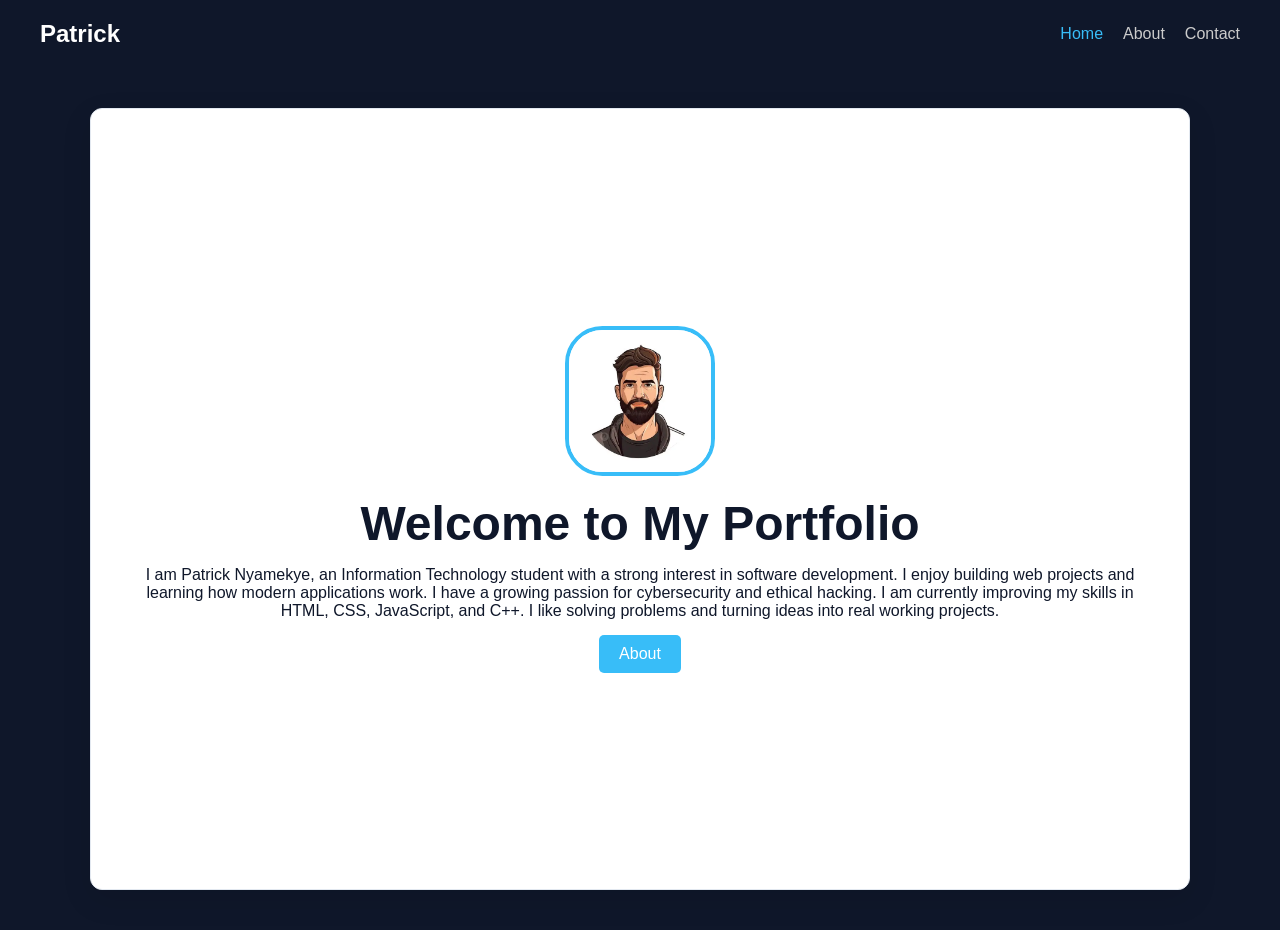
<file: patt/index.html>
<!DOCTYPE html>
<html lang="en">
<head>
  <meta charset="UTF-8">
  <meta name="viewport" content="width=device-width, initial-scale=1.0">
  <title>Patrick | Home</title>
  <link rel="stylesheet" href="patr.css">
</head>

<body>

  <!-- NAVBAR (OUTSIDE BOX) -->
  <nav>
    <h2 class="logo">Patrick</h2>
    <ul>
      <li><a href="indexx.html" class="active">Home</a></li>
      <li><a href="about.html">About</a></li>
      <li><a href="contact.html">Contact</a></li>
    </ul>
  </nav>

  <!-- BOXED CONTENT -->
  <div class="page-wrapper">

    <section class="hero">
      <img src="me.jpg" alt="Patrick Photo" class="hero-img">  
      <h1>Welcome to My Portfolio</h1>
      <p>I am Patrick Nyamekye, an Information Technology student with a strong interest in software development.
       I enjoy building web projects and learning how modern applications work.
       I have a growing passion for cybersecurity and ethical hacking.
       I am currently improving my skills in HTML, CSS, JavaScript, and C++.
       I like solving problems and turning ideas into real working projects.
      </p>
      <a href="about.html" class="btn">About</a>
    </section>

  </div>

</body>
</html>
</file>
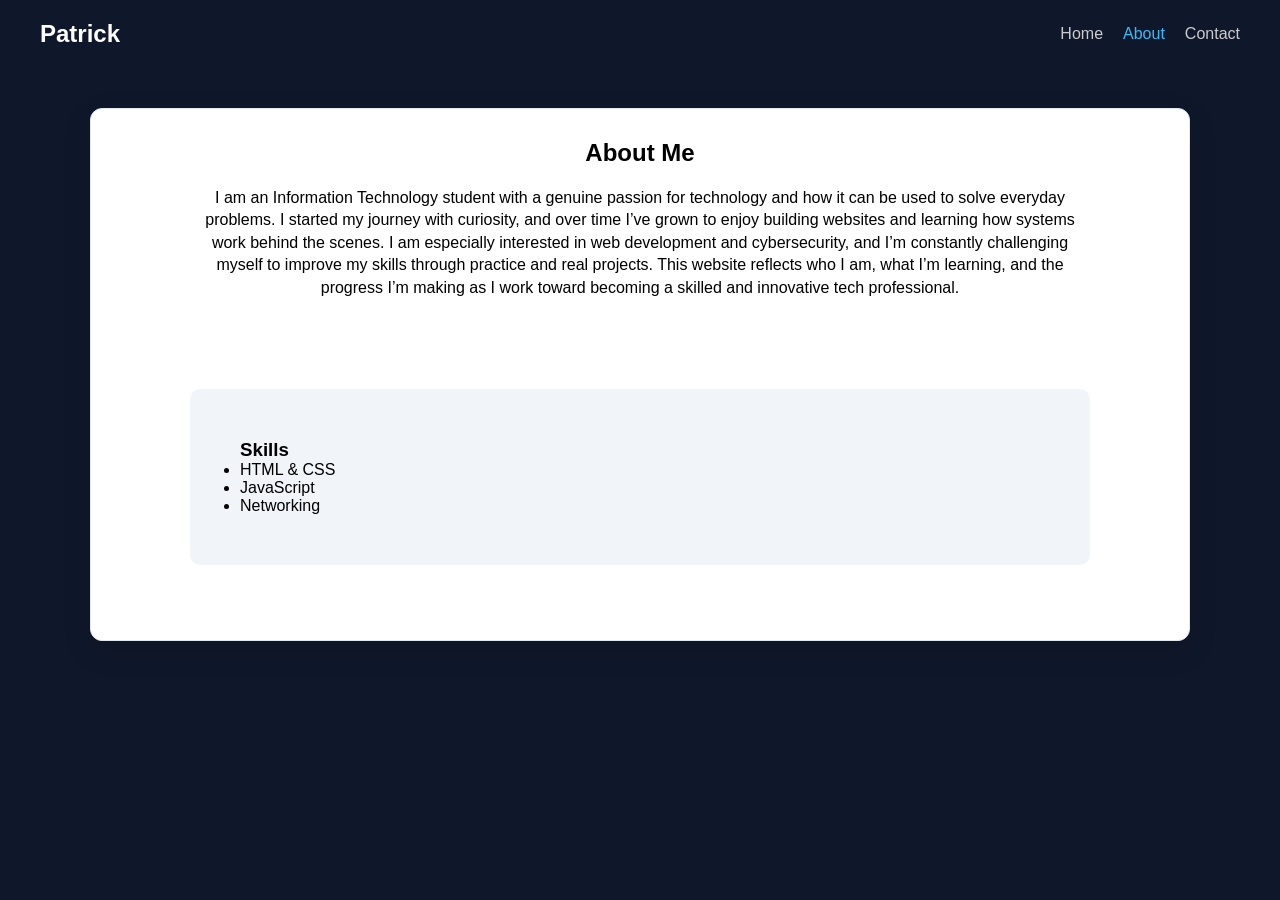
<file: patt/about.html>
<!DOCTYPE html>
<html lang="en">
<head>
  <meta charset="UTF-8">
  <meta name="viewport" content="width=device-width, initial-scale=1.0">
  <title>Patrick | About</title>
  <link rel="stylesheet" href="patr.css">
</head>

<body>

  <!-- NAVBAR -->
  <nav>
    <h2 class="logo">Patrick</h2>
    <ul>
      <li><a href="indexx.html">Home</a></li>
      <li><a href="about.html" class="active">About</a></li>
      <li><a href="contact.html">Contact</a></li>
    </ul>
  </nav>

  <!-- BOX -->
  <div class="page-wrapper">

    <section class="container">
      <h1>About Me</h1>
      <p>I am an Information Technology student with a genuine passion for technology and how it can be used to solve everyday problems. I started my journey with curiosity, and over time I’ve grown to enjoy building websites and learning how systems work behind the scenes. I am especially interested in web development and cybersecurity, and I’m constantly challenging myself to improve my skills through practice and real projects. This website reflects who I am, what I’m learning, and the progress I’m making as I work toward becoming a skilled and innovative tech professional.</p>

      <div class="card">
        <h3>Skills</h3>
        <ul>
          <li>HTML & CSS</li>
          <li>JavaScript</li>
          <li>Networking</li>
        </ul>
      </div>
    </section>

  </div>

</body>
</html>
</file>
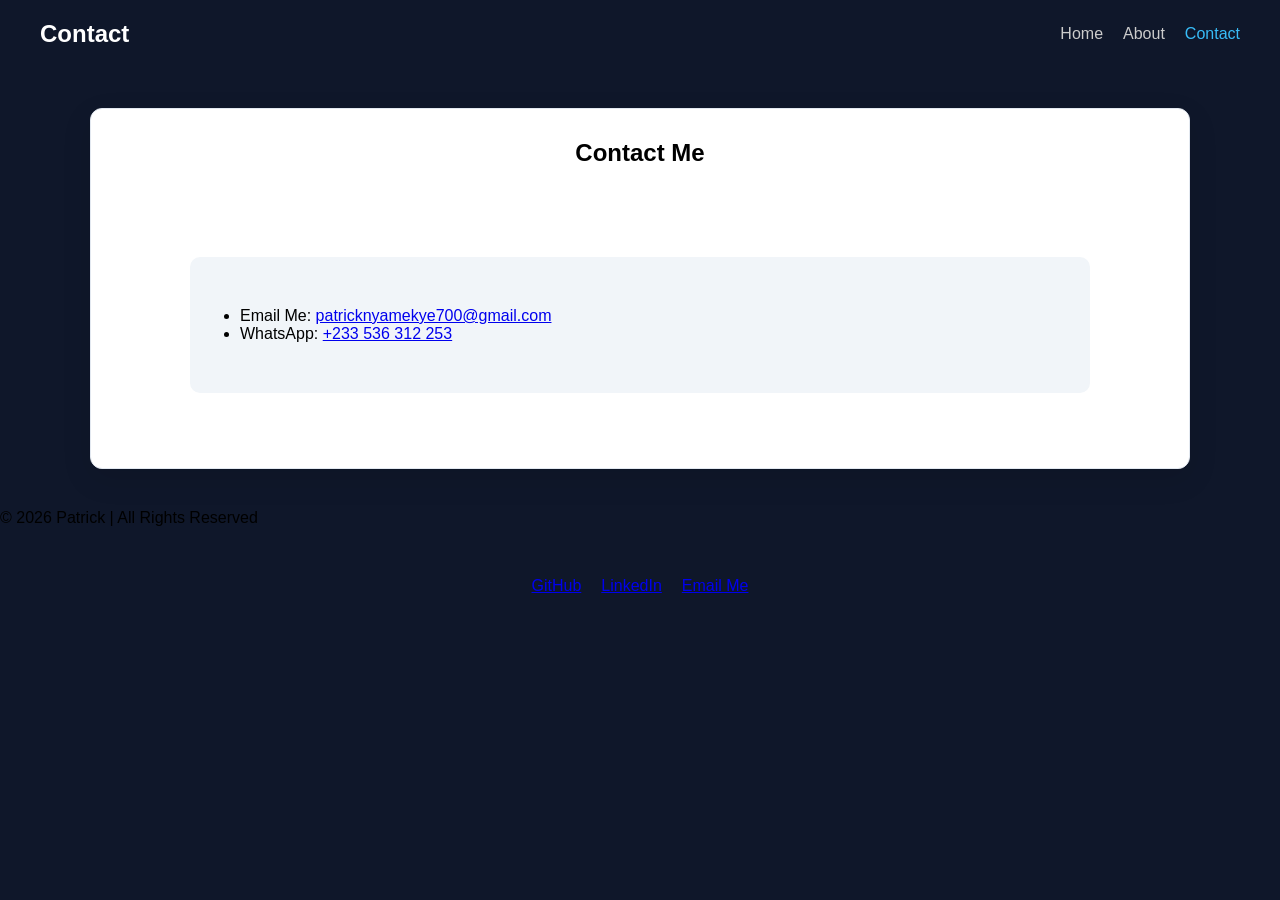
<file: patt/contact.html>
<!DOCTYPE html>
<html lang="en">
<head>
  <meta charset="UTF-8">
  <meta name="viewport" content="width=device-width, initial-scale=1.0">
  <title>Patrick | Contact</title>
  <link rel="stylesheet" href="patr.css">
</head>

<body>

  <!-- NAVBAR -->
  <nav>
    <h2 class="logo">Contact</h2>
    <ul>
      <li><a href="indexx.html">Home</a></li>
      <li><a href="about.html">About</a></li>
      <li><a href="contact.html" class="active">Contact</a></li>
    </ul>
  </nav>

  <!-- BOX -->
  <div class="page-wrapper">

    <section class="container">

      <h1>Contact Me</h1>
       <div class="card">
        <ul>
          <li> Email Me:
            <a href="https://mail.google.com/mail/?view=cm&fs=1&to=patricknyamekye700@gmail.com"
            target="_blank" class="email-link">patricknyamekye700@gmail.com
        </a>
        </li>
            <li>WhatsApp: <a href="https://wa.me/233536312253" target="_blank">+233 536 312 253</a></li>
            
        </ul>
      </div>
    </section>

  </div>
   <footer class="footer">
  <p>© 2026 Patrick | All Rights Reserved</p>

  <div class="footer-links">
    <a href="https://github.com/Patrick-70" target="_blank">GitHub</a>
    <a href="https://www.linkedin.com" target="_blank">LinkedIn</a>
    <a href="https://mail.google.com/mail/?view=cm&fs=1&to=patricknyamekye@gmail.com" target="_blank">
      Email Me
    </a>
  </div>
</footer>
</body>
</html>
</file>
<file: patt/patr.css>
/* RESET */
* {
  margin: 0;
  padding: 0;
  box-sizing: border-box;
  font-family: Arial, sans-serif;
}

/* BODY BACKGROUND */
body {
  background: #0f172a;
  animation: fadeIn 1s ease-in;
}

/* FADE IN */
@keyframes fadeIn {
  from { opacity: 0; }
  to { opacity: 1; }
}

/* NAVBAR (FULL WIDTH) */
nav {
  width: 100%;
  background: #0f172a;
  display: flex;
  justify-content: space-between;
  align-items: center;
  padding: 20px 40px;
}

.logo {
  color: white;
}

/* NAV LINKS */
nav ul {
  list-style: none;
  display: flex;
}

nav ul li {
  margin-left: 20px;
}

nav ul li a {
  text-decoration: none;
  color: #ccc;
  font-weight: 500;
  position: relative;
  transition: 0.3s;
}

/* NAV HOVER UNDERLINE */
nav ul li a::after {
  content: "";
  position: absolute;
  width: 0%;
  height: 2px;
  left: 0;
  bottom: -5px;
  background: #38bdf8;
  transition: 0.3s;
}

nav ul li a:hover::after {
  width: 100%;
}

nav ul li a:hover,
nav ul li a.active {
  color: #38bdf8;
}

/* PAGE BOX */
.page-wrapper {
  max-width: 1100px;
  margin: 40px auto;
  background: white;
  padding: 30px;
  border-radius: 12px;
  box-shadow: 0 10px 30px rgba(0,0,0,0.1);
  border: 1px solid #e2e8f0;
  animation: slideUp 1s ease;
}

/* SLIDE UP */
@keyframes slideUp {
  from {
    transform: translateY(40px);
    opacity: 0;
  }
  to {
    transform: translateY(0);
    opacity: 1;
  }
}

/* HERO SECTION */
.hero {
  height: 80vh;
  display: flex;
  flex-direction: column;
  justify-content: center;
  align-items: center;
  color: #0f172a;
  text-align: center;
}

.hero img {
  width: 150px;
  height: 150px;
  border-radius: 25%;
  margin-bottom: 20px;
  border: 4px solid #38bdf8;
}

.hero h1 {
  font-size: 3rem;
}

.hero p {
  margin: 15px 0;
}

/* BUTTON */
.btn {
  padding: 10px 20px;
  background: #38bdf8;
  color: white;
  text-decoration: none;
  border-radius: 5px;
  transition: 0.3s ease;
}

.btn:hover {
  transform: scale(1.05);
  box-shadow: 0 5px 15px rgba(0,0,0,0.2);
}

/* CONTAINER */
.container {
  max-width: 900px;
  margin: auto;
}
 .container p {
  font-family: 'Segoe UI', Tahoma, Geneva, Verdana, sans-serif;
  text-align: center;
  line-height: 1.4;
  margin-bottom: 15px;
 }

.container h1 {
  font-family: 'Segoe UI', Tahoma, Geneva, Verdana, sans-serif;
  margin-bottom: 20px;
  text-align: center;
}

/* CARD */
.card {
  background: #f1f5f9;
  padding: 50px;
  margin-top: 10%;
  margin-bottom: 5%;
  border-radius: 10px;
  transition: 0.3s ease;
}

.card:hover {
  transform: translateY(-10px);
  box-shadow: 0 10px 25px rgba(0,0,0,0.15);
}

/* FORM */
form {
  display: flex;
  flex-direction: column;
}

form input,
form textarea {
  margin-bottom: 15px;
  padding: 10px;
  border: 1px solid #ccc;
  border-radius: 5px;
  transition: 0.3s;
}

form input:focus,
form textarea:focus {
  outline: none;
  border-color: #38bdf8;
  box-shadow: 0 0 5px #38bdf8;
}

/* BUTTON */
form button {
  padding: 10px;
  background: #0f172a;
  color: white;
  border: none;
  cursor: pointer;
  transition: 0.3s ease;
}

form button:hover {
  background: #38bdf8;
  transform: scale(1.05);
}

/* SMOOTH SCROLL */
html {
  scroll-behavior: smooth;
}
.about-page {
  background: #f1f5f9;
  padding: 30px;
  border-radius: 10px;
  border: 1px solid #e2e8f0;
  box-shadow: 0 10px 30px rgba(0,0,0,0.1);
}
.footer-links {
  display: flex;
  justify-content: center;
  gap: 20px;
  margin-top: 50px;
  margin-bottom: 10%;
}
</file>
